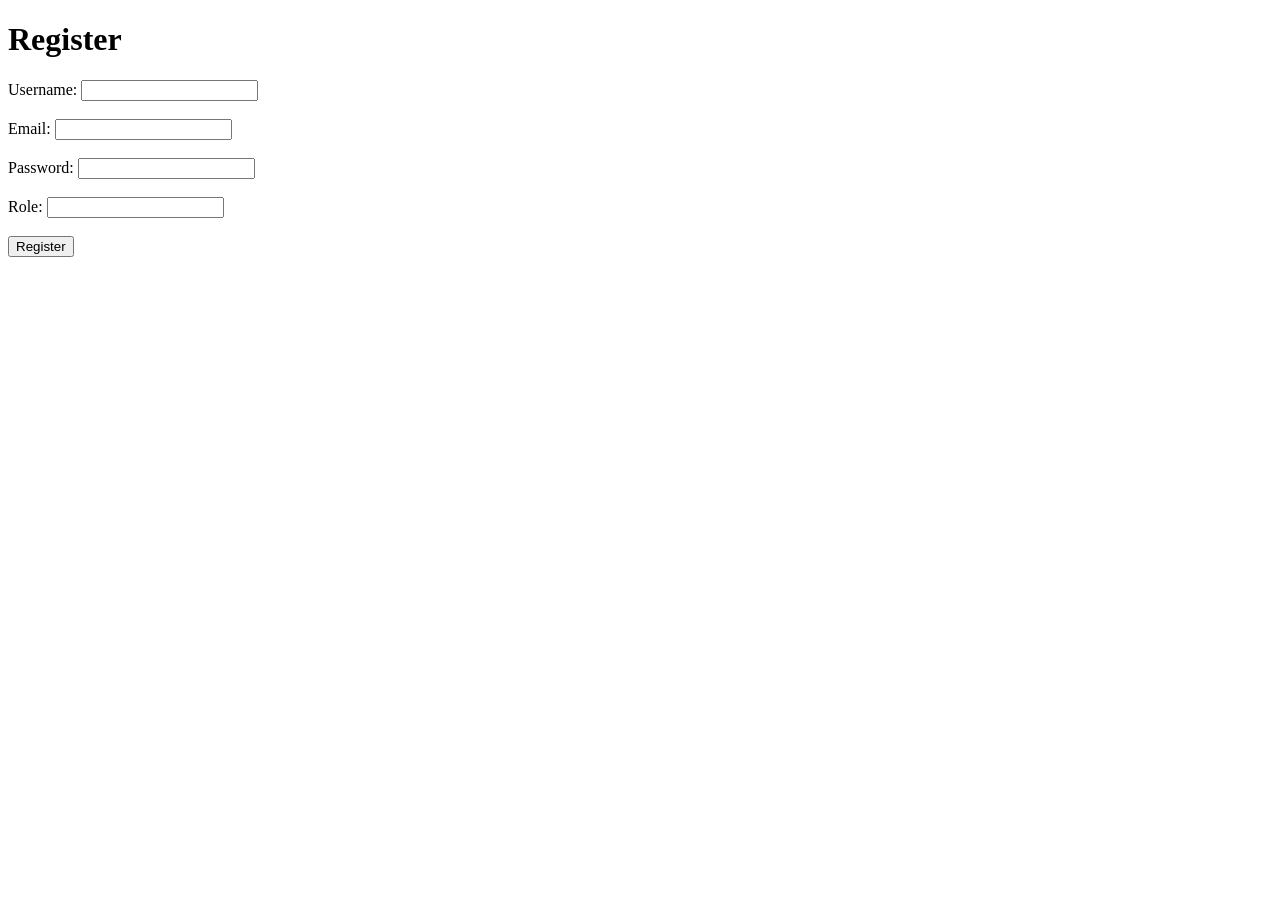
<file: templates/register.html>
<!DOCTYPE html>
<html>
<head>
    <title> Register</title>
</head>
<body>

<h1> Register </h1>

<form method="POST">

    <label>Username:</label>
    <input type="text" name= "username">

    <br><br>

    <label>Email:</label>
    <input type="email" name= "email">

    <br><br>

    <label>Password:</label>
    <input type="text" name= "password">

    <br><br>

    <label>Role:</label>
    <input type="text" name= "role">

    <br><br>

    <button type="submit"> Register</button>

</form>

</body>
</html>
</file>
